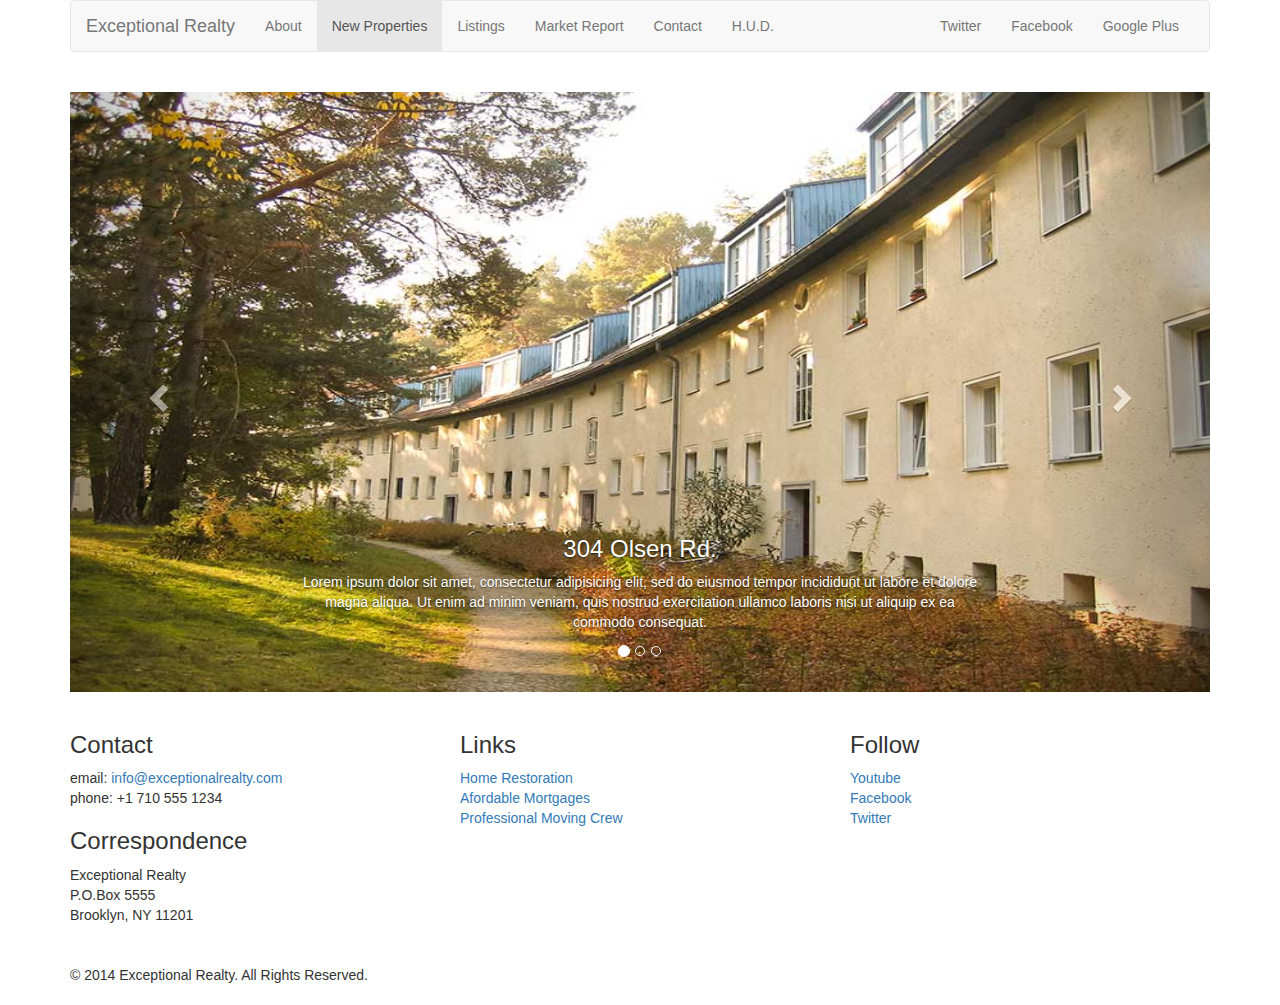
<file: new-properties.html>
<!DOCTYPE html>
<html lang="en">
  <head>
    <meta charset="utf-8">
    <meta http-equiv="X-UA-Compatible" content="IE=edge">
    <meta name="viewport" content="width=device-width, initial-scale=1">
    <!-- The above 3 meta tags *must* come first in the head; any other head content must come *after* these tags -->
    <title>Exceptional Realty Group - Luxury Homes - About</title>

    <!-- Bootstrap -->
    <link href="css/bootstrap.min.css" rel="stylesheet">

    <!-- Custom Style -->
    <link href="css/style.css" rel="stylesheet">

    <!-- HTML5 shim and Respond.js for IE8 support of HTML5 elements and media queries -->
    <!-- WARNING: Respond.js doesn't work if you view the page via file:// -->
    <!--[if lt IE 9]>
      <script src="https://oss.maxcdn.com/html5shiv/3.7.3/html5shiv.min.js"></script>
      <script src="https://oss.maxcdn.com/respond/1.4.2/respond.min.js"></script>
    <![endif]-->
  </head>
  <body>
    <div class="container">
      <div class="row">
        <div class="col-sm-12">
          <nav class="navbar navbar-default">
            <div class="container-fluid">
              <!-- Brand and toggle get grouped for better mobile display -->
              <div class="navbar-header">
                <button type="button" class="navbar-toggle collapsed" data-toggle="collapse" data-target="#bs-example-navbar-collapse-1" aria-expanded="false">
                  <span class="sr-only">Toggle navigation</span>
                  <span class="icon-bar"></span>
                  <span class="icon-bar"></span>
                  <span class="icon-bar"></span>
                </button>
                <a class="navbar-brand" href="#">Exceptional Realty</a>
              </div>

              <!-- Collect the nav links, forms, and other content for toggling -->
              <div class="collapse navbar-collapse" id="bs-example-navbar-collapse-1">
                <!-- main nav links -->
                <ul class="nav navbar-nav">
                  <li><a href="index.html">About</a></li>
                  <li class="active"><a href="new-properties.html">New Properties <span class="sr-only">(current)</span></a></li>
                  <li><a href="#">Listings</a></li>
                  <li><a href="#">Market Report</a></li>
                  <li><a href="#">Contact</a></li>
                  <li><a href="#" target="_blank">H.U.D.</a></li>
                </ul>
                <!-- social nav links -->
                <ul class="nav navbar-nav navbar-right">
                  <li><a class="twit" href="#" title="Twitter">Twitter</a></li>
                  <li><a class="fbook" href="#" title="Facebook">Facebook</a></li>
                  <li><a class="gplus" href="#" title="Google Plus">Google Plus</a></li>
                </ul>
              </div><!-- /.navbar-collapse -->
            </div><!-- /.container-fluid -->
          </nav>
        </div>
      </div>
      <div class="row">
        <div class="col-xs-12">
          <!-- Image Carousel -->
          <div id="carousel-example-generic" class="carousel slide" data-ride="carousel">
            <!-- Indicators -->
            <ol class="carousel-indicators">
              <li data-target="#carousel-example-generic" data-slide-to="0" class="active"></li>
              <li data-target="#carousel-example-generic" data-slide-to="1"></li>
              <li data-target="#carousel-example-generic" data-slide-to="2"></li>
            </ol>

            <!-- Wrapper for slides -->
            <div class="carousel-inner" role="listbox">
              <div class="item active">
                <img src="images/new-1.jpg" alt="304 Olsen Rd.">
                <div class="carousel-caption">
                  <h3>304 Olsen Rd.</h3>
                  <p>Lorem ipsum dolor sit amet, consectetur adipisicing elit, sed do eiusmod tempor incididunt ut labore et dolore magna aliqua. Ut enim ad minim veniam, quis nostrud exercitation ullamco laboris nisi ut aliquip ex ea commodo consequat.</p>
                </div>
              </div>
              <div class="item">
                <img src="images/new-2.jpg" alt="9872 Freemont Dr.">
                <div class="carousel-caption">
                  <h3>9872 Freemont Dr.</h3>
                  <p>Lorem ipsum dolor sit amet, consectetur adipisicing elit, sed do eiusmod tempor incididunt ut labore et dolore magna aliqua. Ut enim ad minim veniam, quis nostrud exercitation ullamco laboris nisi ut aliquip ex ea commodo consequat.</p>
                </div>
              </div>
            </div>

            <!-- Controls -->
            <a class="left carousel-control" href="#carousel-example-generic" role="button" data-slide="prev">
              <span class="glyphicon glyphicon-chevron-left" aria-hidden="true"></span>
              <span class="sr-only">Previous</span>
            </a>
            <a class="right carousel-control" href="#carousel-example-generic" role="button" data-slide="next">
              <span class="glyphicon glyphicon-chevron-right" aria-hidden="true"></span>
              <span class="sr-only">Next</span>
            </a>
          </div>
        </div><!-- .col-xs-12 -->
      </div><!-- .row -->
      <div class="row">

        <div class="col-sm-4">
          <h3>Contact</h3>
          <p>
            email: <a href="mailto:info@exceptionalrealty.com">info@exceptionalrealty.com</a><br>
            phone: +1 710 555 1234
          </p>
          <h3>Correspondence</h3>
          <address>
            Exceptional Realty<br>
            P.O.Box 5555<br>
            Brooklyn, NY 11201
          </address>
        </div>

        <div class="col-sm-4">
          <h3>Links</h3>
          <p>
            <a href="#" target="_blank">Home Restoration</a><br>
            <a href="#" target="_blank">Afordable Mortgages</a><br>
            <a href="#" target="_blank">Professional Moving Crew</a>
          </p>
        </div>

        <div class="col-sm-4">
          <h3>Follow</h3>
          <p>
            <a href="#" target="_blank">Youtube</a><br>
            <a href="#" target="_blank">Facebook</a><br>
            <a href="#" target="_blank">Twitter</a>
          </p>
        </div>

      </div>

      <div class="row">
        <div class="col-sm-12">
          &copy; 2014 Exceptional Realty. All Rights Reserved.
        </div>
      </div>

    </div><!-- .container -->

    <!-- jQuery (necessary for Bootstrap's JavaScript plugins) -->
    <script src="https://ajax.googleapis.com/ajax/libs/jquery/1.12.4/jquery.min.js"></script>
    <!-- Include all compiled plugins (below), or include individual files as needed -->
    <script src="js/bootstrap.min.js"></script>
  </body>
</html>
</file>
<file: css/style.css>
/*///// MEDIA /////*/

img, video, audio, iframe, table, form {
  width: 100%; /* IE */
  max-width: 100%; /* FF, Safari, Chrome */
}

/*///// LAYOUT STYLES /////*/

.row {
  margin-bottom: 20px;
}

/*///// CAROUSEL STYLES /////*/
#carousel-example-generic .item img {
  height: auto;
}

.carousel-caption p {
  display: none;
}

@media only screen and (min-width: 768px) {
  #carousel-example-generic .item img {
    height: 384px;
  }
}

@media only screen and (min-width: 992px) {
  #carousel-example-generic .item img {
    height: 496px;
  }
  .carousel-caption p {
    display: block;
  }
}

@media only screen and (min-width: 1200px) {
  #carousel-example-generic .item img {
    height: 600px;
  }
}
</file>
